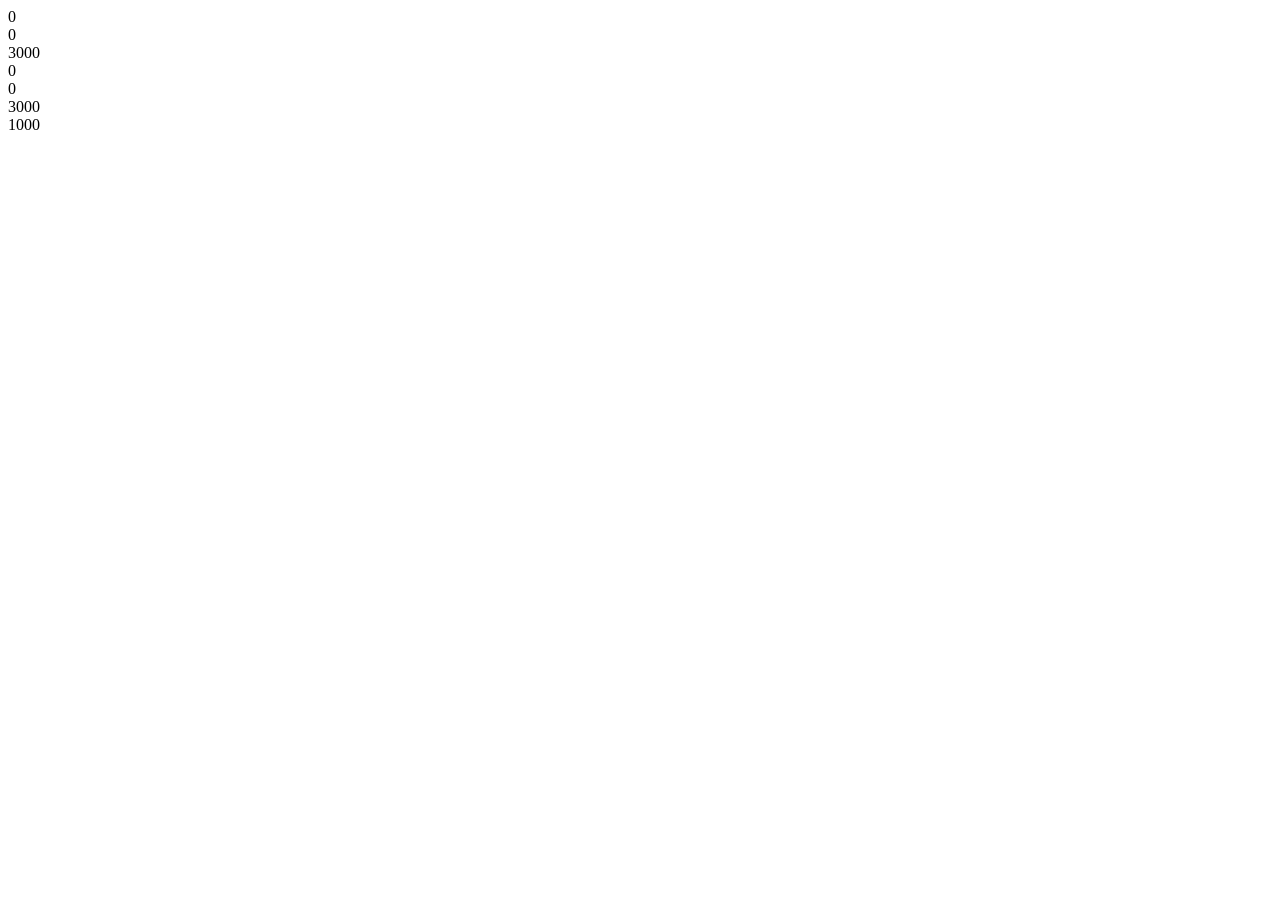
<file: tes.html>
<!DOCTYPE html>
<html lang="en">
<head>
    <meta charset="UTF-8">
    <meta name="viewport" content="width=device-width, initial-scale=1.0">
    <title>Document</title>
</head>
<body>
    
</body>
<script>
    let n=7;
    let amt = 7000;
    let last_amt = amt;
    for(let i=1 ;i<=n;i++){
        if(i%3 == 0){
            let amt1 = (amt/n)*3;
            last_amt = last_amt-amt1;
            document.write(`${amt1}<br>`);
            
        }
        else{
            if(i==n){
               
                document.write(`${last_amt}<br>`);
            }
            else{
                document.write(`0<br>`);
            }
        }
            
        
    } 
</script>
</html>
</file>
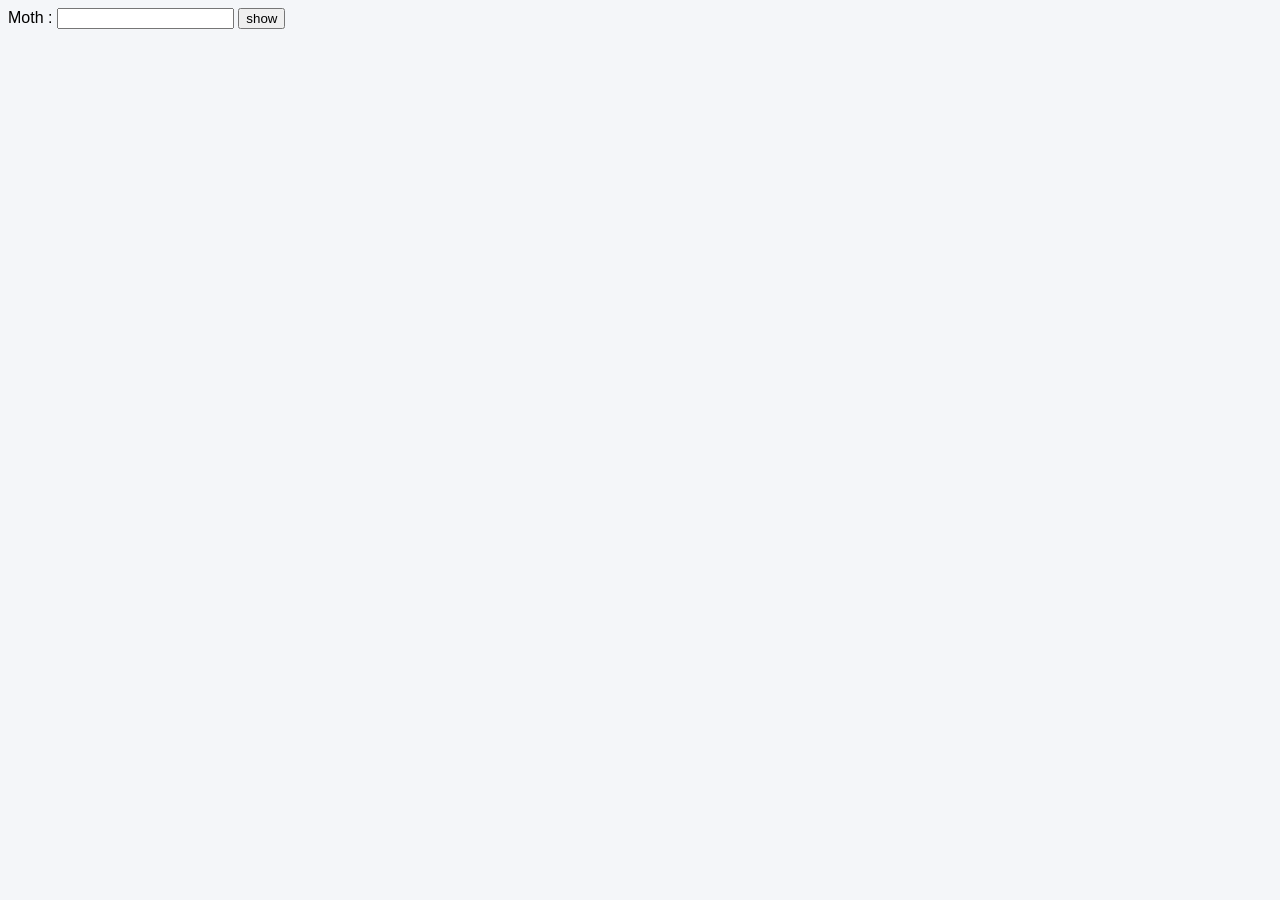
<file: html/teble.html>
<!DOCTYPE html>
<html lang="en">
<head>
    <meta charset="UTF-8">
    <meta name="viewport" content="width=device-width, initial-scale=1.0">
    <title>Document</title>
    <link rel="stylesheet" href="/css/table.css">
</head>
<body>
    Moth : <input type="number" id="txtmoth" >
    <button onclick="show()">show</button>

    <table id="mytable" border="1"></table>
    

   
<script>
function show(){
    let m = parseInt(document.getElementById("txtmoth").value);
    let amt = 2000;
    let interestRate = 3;

    generrate(m, amt, interestRate);  
}

function generrate(month, amt, interestRate){
    const table = document.getElementById('mytable');
    
    let html = '';

    html += `<tr>
                <td>No</td>
                <td>Date</td>
                <td>Amount</td>
                <td>Interest</td>
                <td>Total Payment</td>
            </tr>`;

    let total_interest = 0;
    let total_amount = 0;

    let monthlyPrincipal = amt / month;
    let total_amt = amt;

    for(let i = 1; i <= month; i++){
        let interest = amt * interestRate / 100;
        let total = monthlyPrincipal + interest;

        total_interest += interest;
        total_amount += total;

        html += `<tr>
                    <td>${i}</td>
                    <td>Month ${i}</td>
                    <td>${monthlyPrincipal.toFixed(2)}</td>
                    <td>${interest.toFixed(2)}</td>
                    <td>${total.toFixed(2)}</td>
                </tr>`;

        amt -= monthlyPrincipal;
    }

    html += `<tr>
                <td colspan="2">Total</td>
                <td>${total_amt.toFixed(2)}</td>
                <td>${total_interest.toFixed(2)}</td>
                <td>${total_amount.toFixed(2)}</td>
            </tr>`;
    
   

    table.innerHTML = html;
}
</script>
       
  
</body>
</html>
</file>
<file: css/table.css>
body {
    font-family: Arial, sans-serif;
    background-color: #f4f6f9;
}

table {
    width: 60%;
    margin: 40px auto;
    border-collapse: collapse;
    box-shadow: 0 4px 12px rgba(0,0,0,0.1);
    background-color: #fff;
    border-radius: 8px;
    overflow: hidden;
}

tr:nth-child(even) {
    background-color: #f9f9f9;
}

td {
    padding: 12px 18px;
    text-align: center;
    border-bottom: 1px solid #ddd;
    font-size: 16px;
}

tr:hover {
    background-color: #f1f7ff;
    transition: 0.3s;
}

/* Your red class */
.red {
    color: white;
    background-color: #e74c3c;
    font-weight: bold;
    border-radius: 4px;
}
</file>
